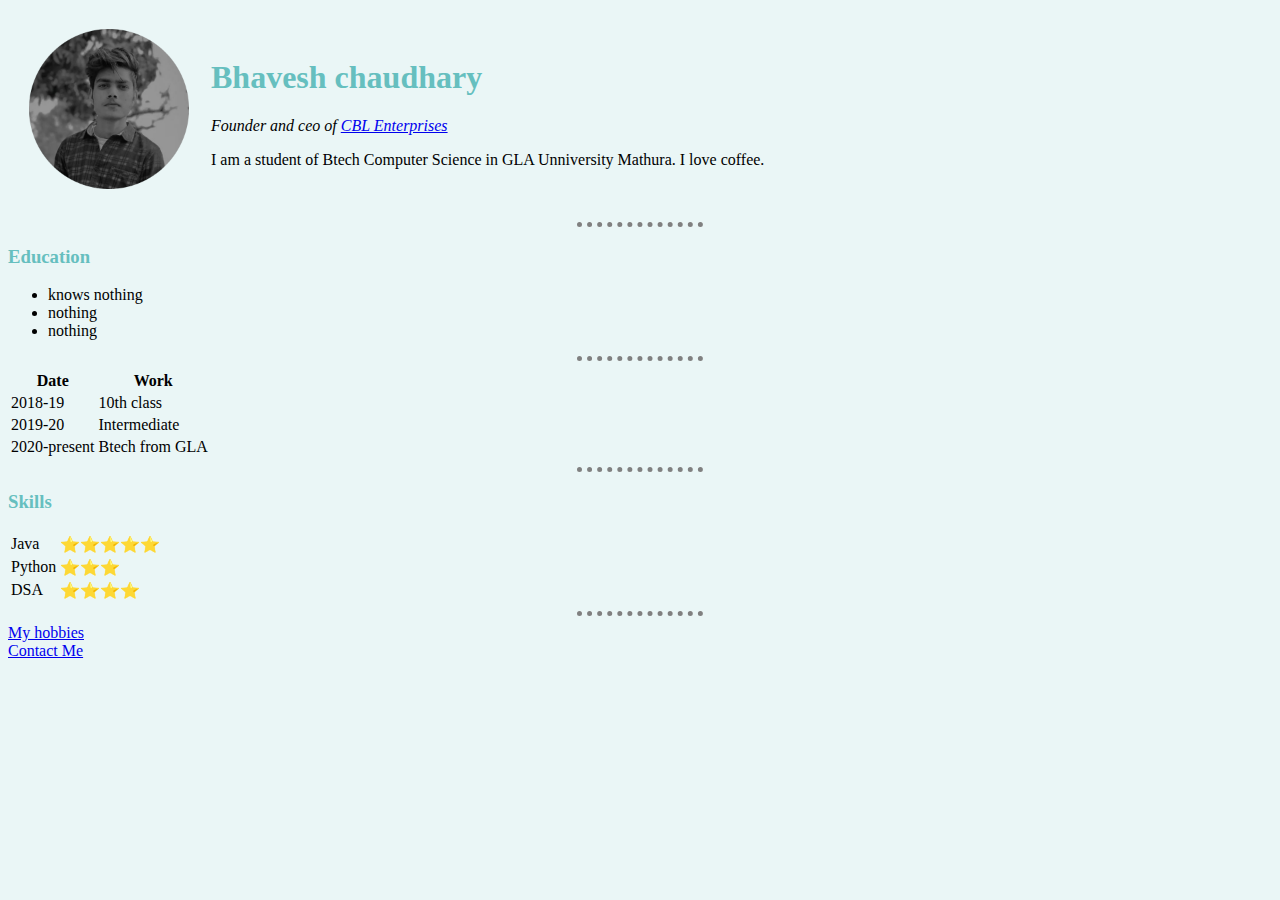
<file: index.html>
<!DOCTYPE html>
<html>
  <head>
    <meta charset="utf-8"> <!-- it is the character encoding system of the WWW utf-8 represents "unicode characterSet"
                                These meta-tags tell the browser how it should render or display the webpage.
                                And also they give information to search engines about the content of the
                                website. -->
    <title>Bhavesh personal website</title>
  <link rel="stylesheet" href="css/styles.css">
  </head>
  <body>
    <table cellspacing="20">
      <tr>
        <td><img src="images/image.png" alt=""></td>
        <td><h1>Bhavesh chaudhary</h1>
        <p><em>Founder and ceo of <a href="https://cbl-foam-house.business.site/">CBL Enterprises</a> </em></p> <!--we can also use <i> tag for ittalics but we prefer to use <em> ie., emphesise bcz it convays some meaning -->
        <p>I am a student of Btech Computer Science in GLA Unniversity Mathura. I
        love coffee.</p></td>
      </tr>
    </table>
    <hr>
    <h3>Education</h3>
    <ul>
      <li>knows nothing</li>
      <li>nothing</li>
      <li>nothing</li>
    </ul>
    <hr>
    <table>
      <thead>
        <tr>
          <th>Date</th>
          <th>Work</th>
        </tr>
      </thead>
      <tbody>
        <tr>
          <td>2018-19</td>
          <td>10th class</td>
        </tr>
        <tr>
          <td>2019-20</td>
          <td>Intermediate</td>
        </tr>
        <tr>
          <td>2020-present</td>
          <td>Btech from GLA</td>
        </tr>
      </tbody>
    </table>
    <hr>
    <h3>Skills</h3>
    <table>
      <tr>
        <td>Java</td>
        <td>⭐⭐⭐⭐⭐</td>
      </tr>
      <tr>
        <td>Python</td>
        <td>⭐⭐⭐</td>
      </tr>
      <tr>
        <td>DSA</td>
        <td>⭐⭐⭐⭐</td>
      </tr>
    </table>
    <hr>
  <a href="hobbies.html">My hobbies</a>
  <br>
  <a href="contact.html">Contact Me</a>
  </body>
</html>
</file>
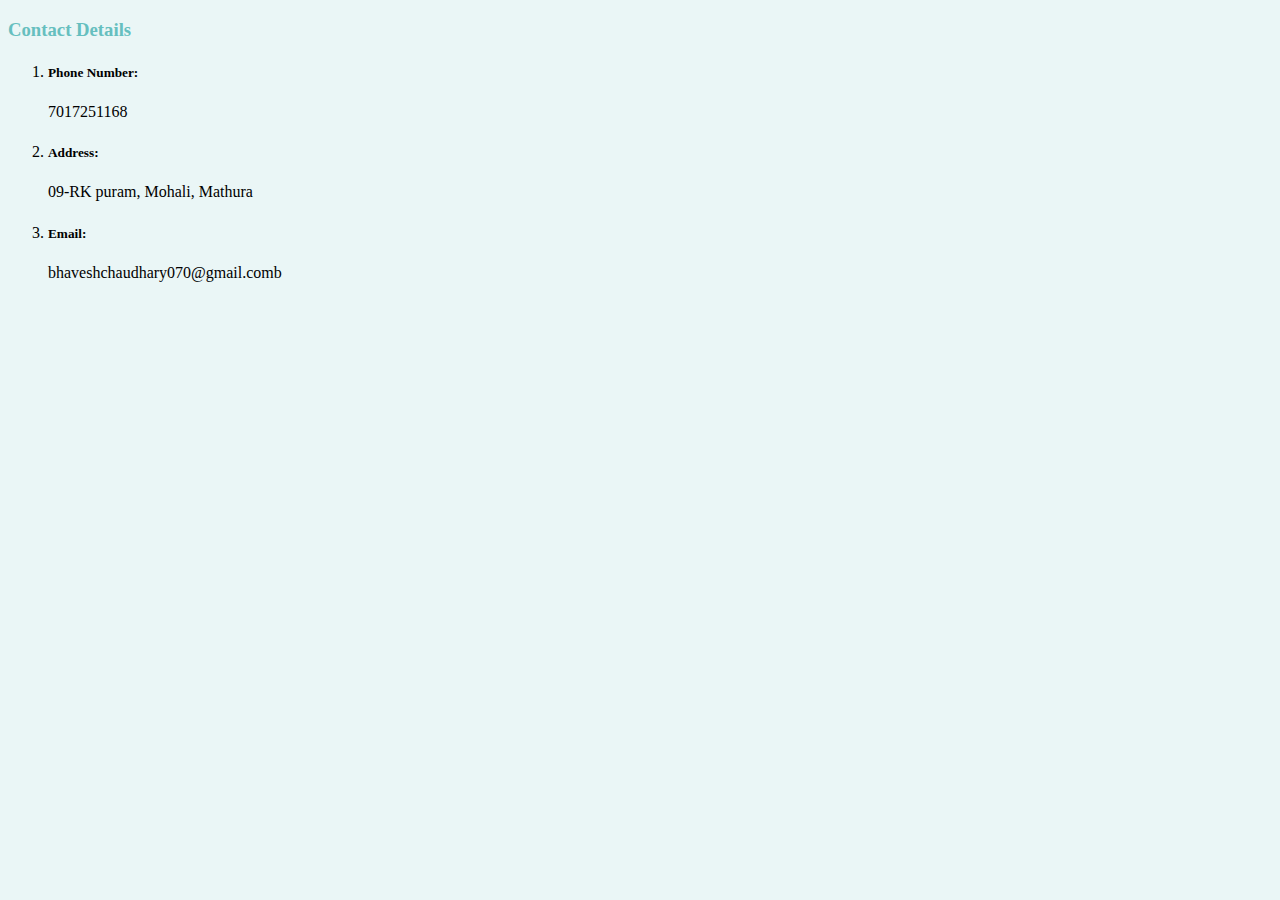
<file: contact.html>
<!DOCTYPE html>
<html lang="en" dir="ltr">
  <head>
    <meta charset="utf-8">
    <title></title>
    <link rel="stylesheet" href="css/styles.css">
  </head>
  <body>
    <h3>Contact Details</h3>
    <ol>
      <li><h5>Phone Number:</h5>7017251168</li>
      <li><h5>Address:</h5>09-RK puram, Mohali, Mathura</li>
      <li><h5>Email:</h5>bhaveshchaudhary070@gmail.comb</li>
    </ol>
  </body>
</html>
</file>
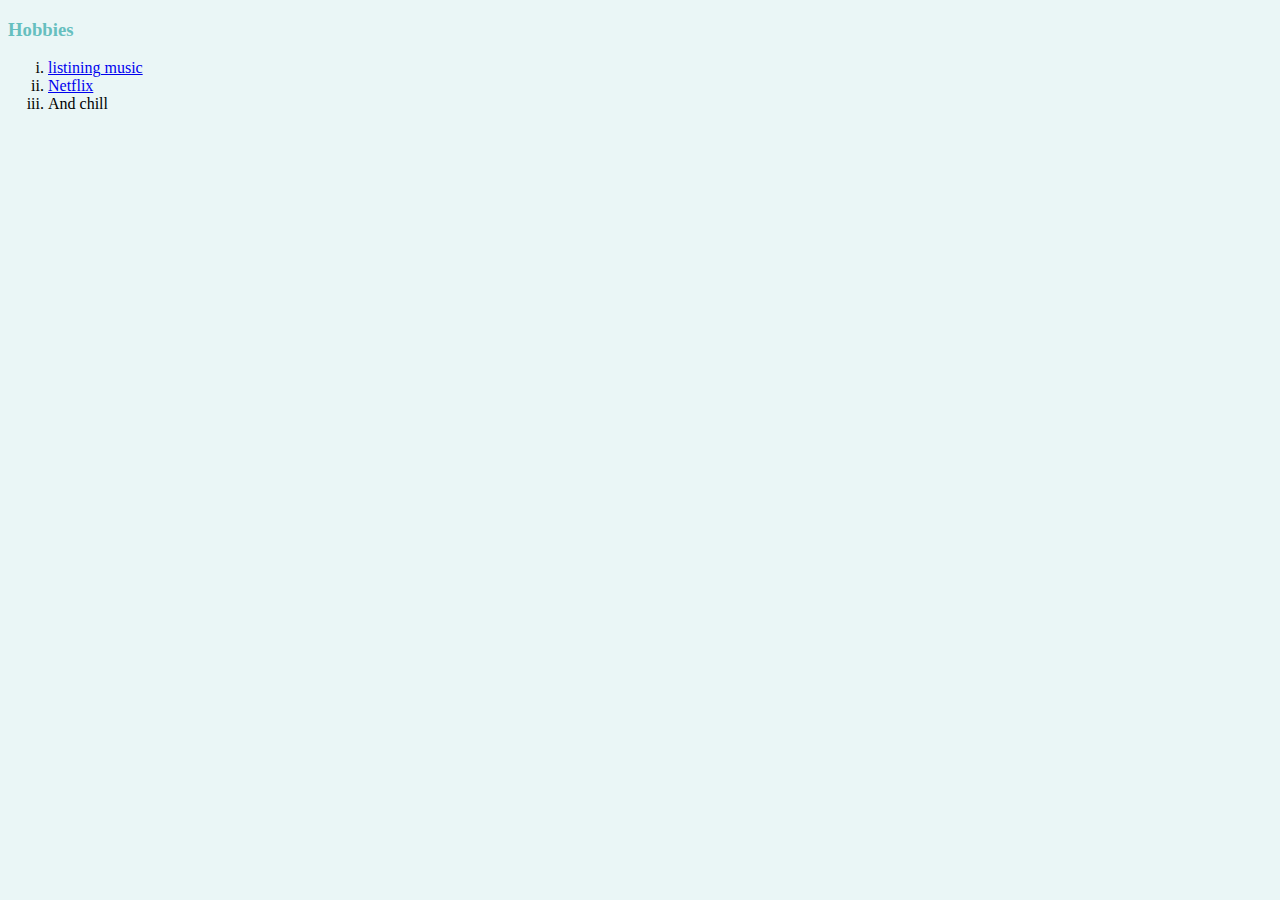
<file: hobbies.html>
<!DOCTYPE html>
<html lang="en" dir="ltr">
  <head>
    <meta charset="utf-8">
    <title></title>
    <link rel="stylesheet" href="css/styles.css">
  </head>
  <body>
    <h3>Hobbies</h3>
    <ol type="i">
      <li><a href="https://music.youtube.com/playlist?list=PLUGpabAV4WJva3b7RNnzp41cGJnYZfhL9&feature=share">listining music</a></li>
      <li><a href="https://www.netflix.com/browse">Netflix</a></li>
      <li>And chill</li>
    </ol>
  </body>
</html>
</file>
<file: css/styles.css>
body{
  background-color:#eaf6f6;
}
hr{
  border-style: none;
  border-top-style: dotted;
  color: grey;
  width: 10%;
  border-width: 5px;
}
img{
  height: 160px;
}
h1{
  color: #66bfbf;
}
h3{
  color: #66bfbf;
}
</file>
